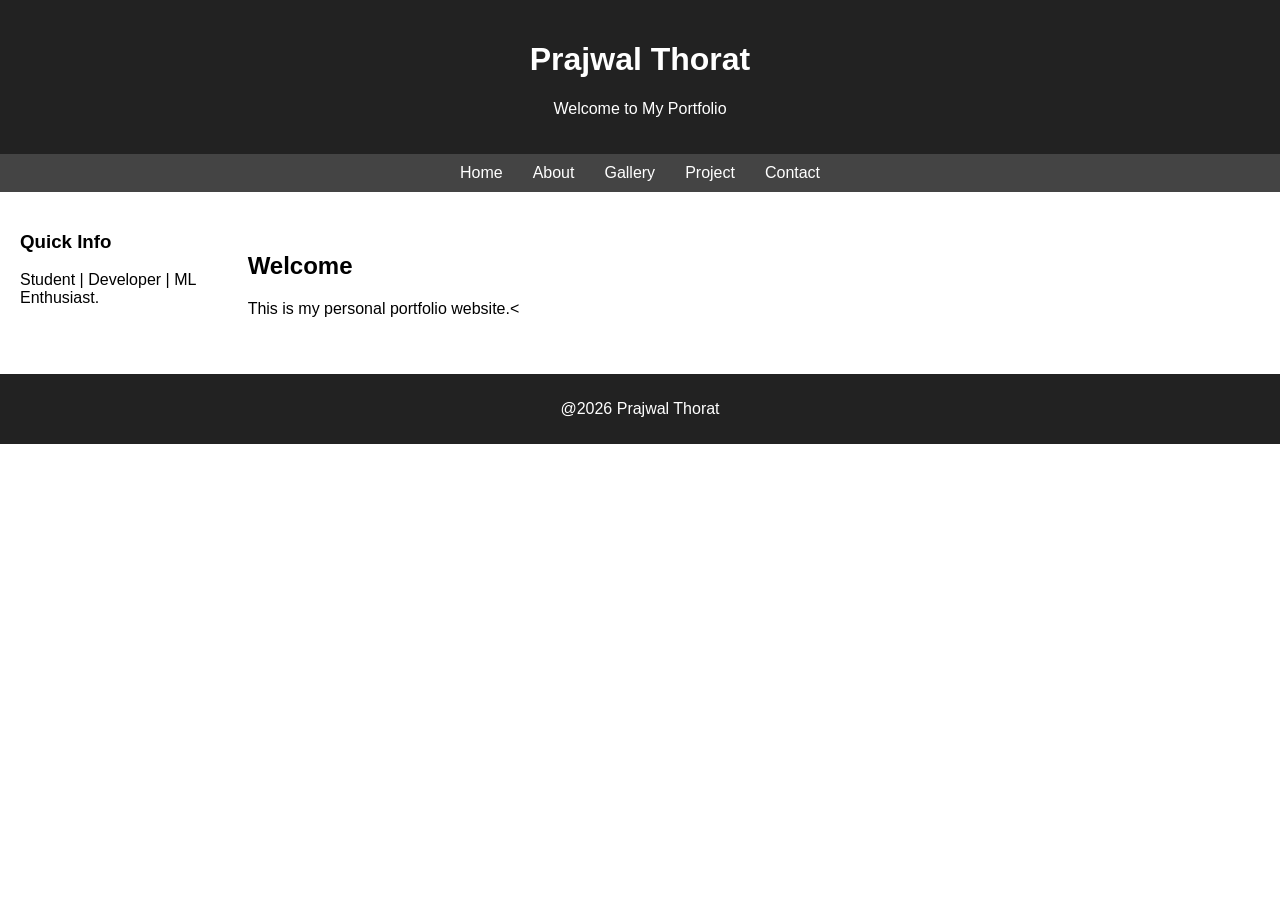
<file: index.html>
<!DOCTYPE html>
<html lang="en">
<head>
    <meta charset="UTF-8">
    <meta name="viewport" content="width=device-width, initial-scale=1.0">
    <title>My Portfolio</title>
    <link rel="stylesheet" href="css/style.css">
    <link rel="stylesheet" href="css/responsive.css">
</head>
<body>
    <header class="header">
        <h1>Prajwal Thorat</h1>
        <p>Welcome to My Portfolio</p>
    </header>
    <nav class="navbar">
        <ul class="nav-links">
            <li><a href="index.html">Home</a></li>
            <li><a href="about.html">About</a></li>
            <li><a href="gallery.html">Gallery</a></li>
            <li><a href="projects.html">Project</a></li>
            <li><a href="contact.html">Contact</a></li>
        </ul>
    </nav> 
    <main class="container">
        <aside class="sidebar">
            <h3>Quick Info</h3>
            <p>Student | Developer | ML Enthusiast.</p>
        </aside>

        <section class="content">
        <h2>Welcome</h2>
        <p>This is my personal portfolio website.<</p>
    </section>
    </main>

    
    <footer class="footer">
        <p>@2026 Prajwal Thorat</p>
    </footer>
    <script src="js/script.js"></script>
</body>
</html>
</file>
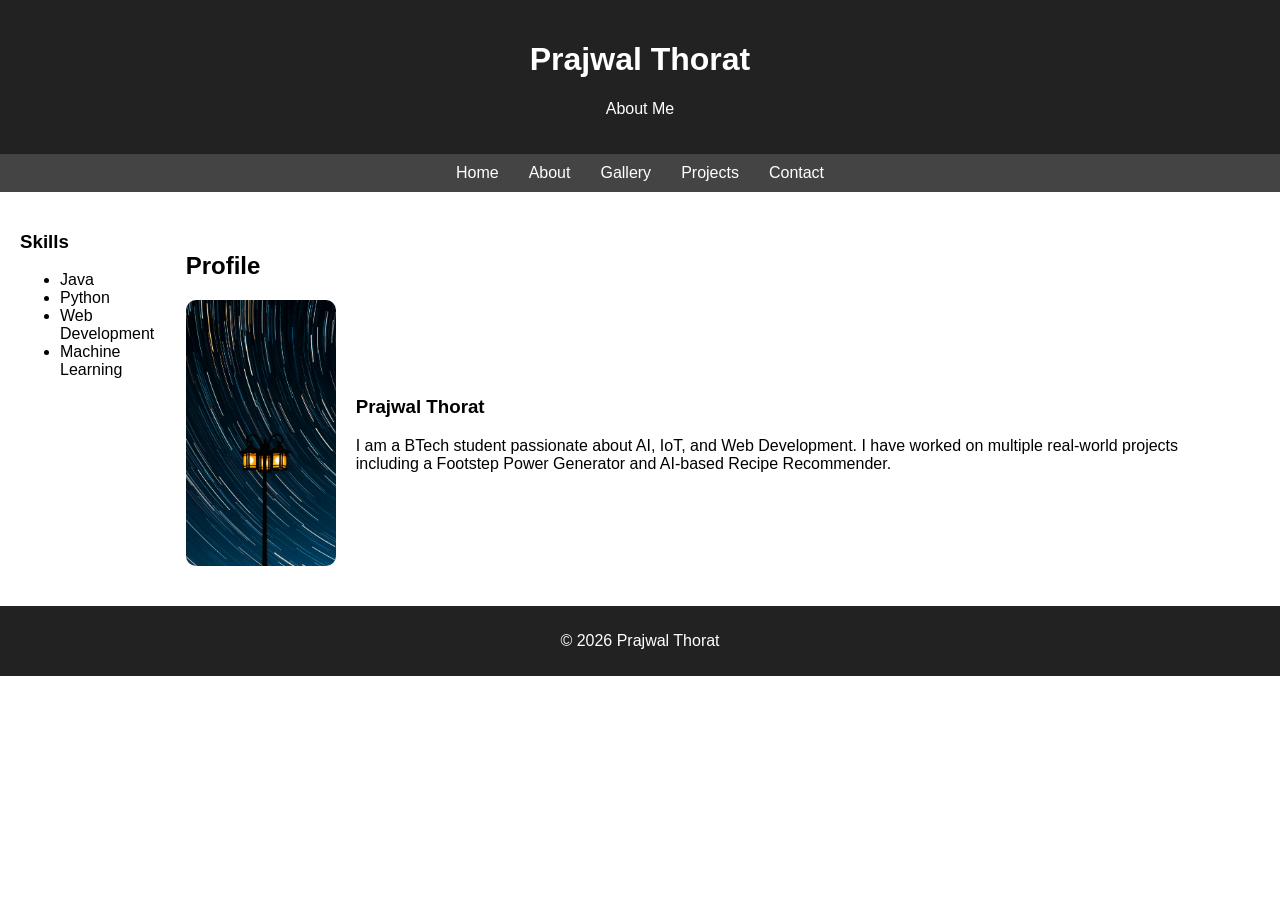
<file: about.html>
<!DOCTYPE html>
<html lang="en">
<head>
    <meta charset="UTF-8">
    <meta name="viewport" content="width=device-width, initial-scale=1.0">
    <title>About Me</title>

    <link rel="stylesheet" href="css/style.css">
</head>
<body>

    <header class="header">
        <h1>Prajwal Thorat</h1>
        <p>About Me</p>
    </header>

    <nav class="navbar">
        <ul class="nav-links">
            <li><a href="index.html">Home</a></li>
            <li><a href="about.html">About</a></li>
            <li><a href="gallery.html">Gallery</a></li>
            <li><a href="projects.html">Projects</a></li>
            <li><a href="contact.html">Contact</a></li>
        </ul>
    </nav>

    <main class="container">

        <aside class="sidebar">
            <h3>Skills</h3>
            <ul>
                <li>Java</li>
                <li>Python</li>
                <li>Web Development</li>
                <li>Machine Learning</li>
            </ul>
        </aside>

        <section class="content">
<h2>Profile</h2>

<div class="media">

    <img src="images/img1.jpg" alt="Profile Image">

    <div class="media-text">
        <h3>Prajwal Thorat</h3>
        <p>
            I am a BTech student passionate about AI, IoT, and Web Development.
            I have worked on multiple real-world projects including a Footstep Power Generator
            and AI-based Recipe Recommender.
        </p>
    </div>

</div>
        </section>

    </main>

    <footer class="footer">
        <p>© 2026 Prajwal Thorat</p>
    </footer>

</body>
</html>
</file>
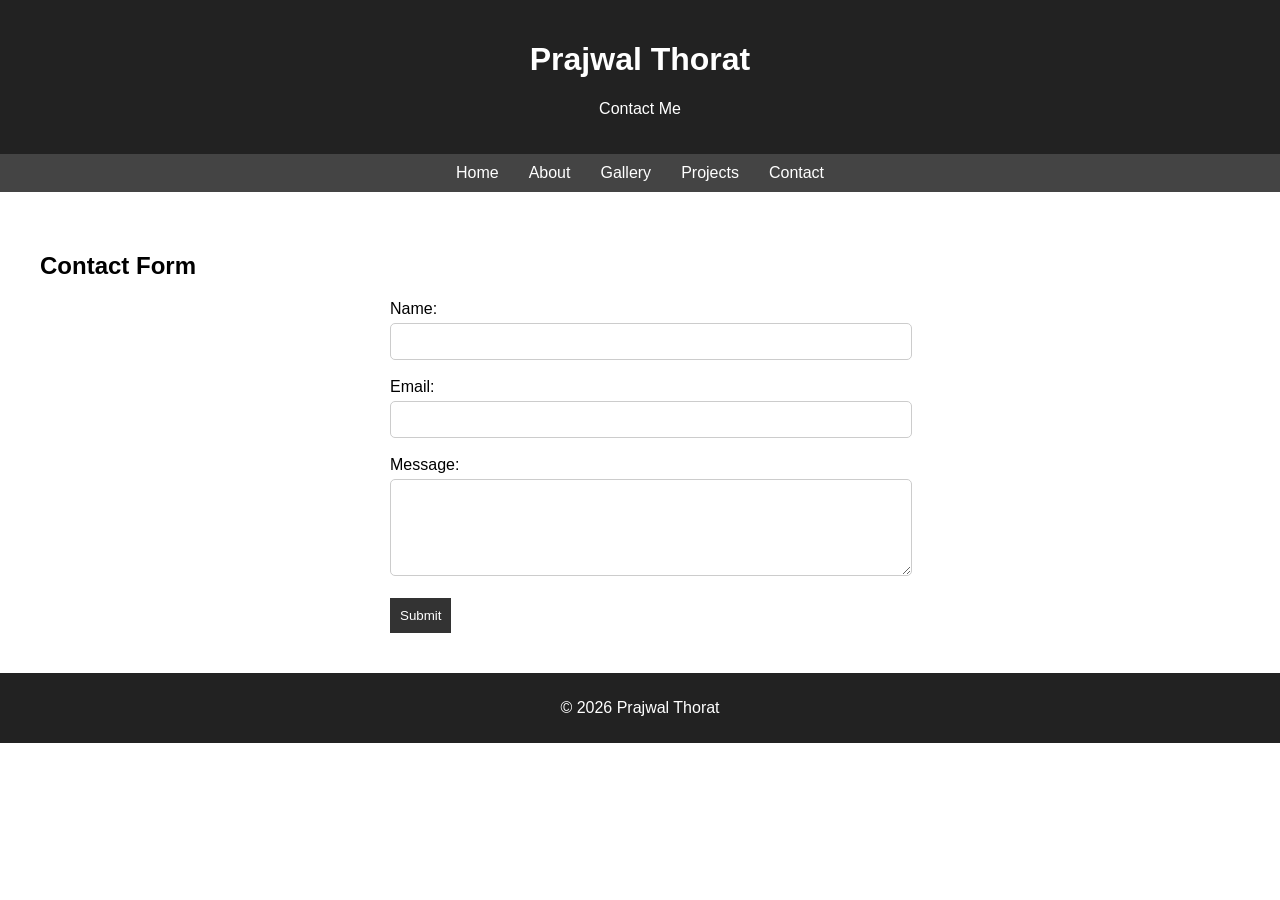
<file: contact.html>
<!DOCTYPE html>
<html lang="en">
<head>
    <meta charset="UTF-8">
    <meta name="viewport" content="width=device-width, initial-scale=1.0">
    <title>Contact</title>

    <link rel="stylesheet" href="css/style.css">
</head>
<body>

    <header class="header">
        <h1>Prajwal Thorat</h1>
        <p>Contact Me</p>
    </header>

    <nav class="navbar">
        <ul class="nav-links">
            <li><a href="index.html">Home</a></li>
            <li><a href="about.html">About</a></li>
            <li><a href="gallery.html">Gallery</a></li>
            <li><a href="projects.html">Projects</a></li>
            <li><a href="contact.html">Contact</a></li>
        </ul>
    </nav>

    <main class="container">

        <section class="content" style="width:100%">
            <h2>Contact Form</h2>

            <form id="contactForm">

                <label>Name:</label><br>
                <input type="text" name="name" required><br><br>

                <label>Email:</label><br>
                <input type="email" name="email" required><br><br>

                <label>Message:</label><br>
                <textarea name="message" rows="5" required></textarea><br><br>

                <button type="submit">Submit</button>

            </form>

        </section>

    </main>

    <footer class="footer">
        <p>© 2026 Prajwal Thorat</p>
    </footer>

</body>
</html>
</file>
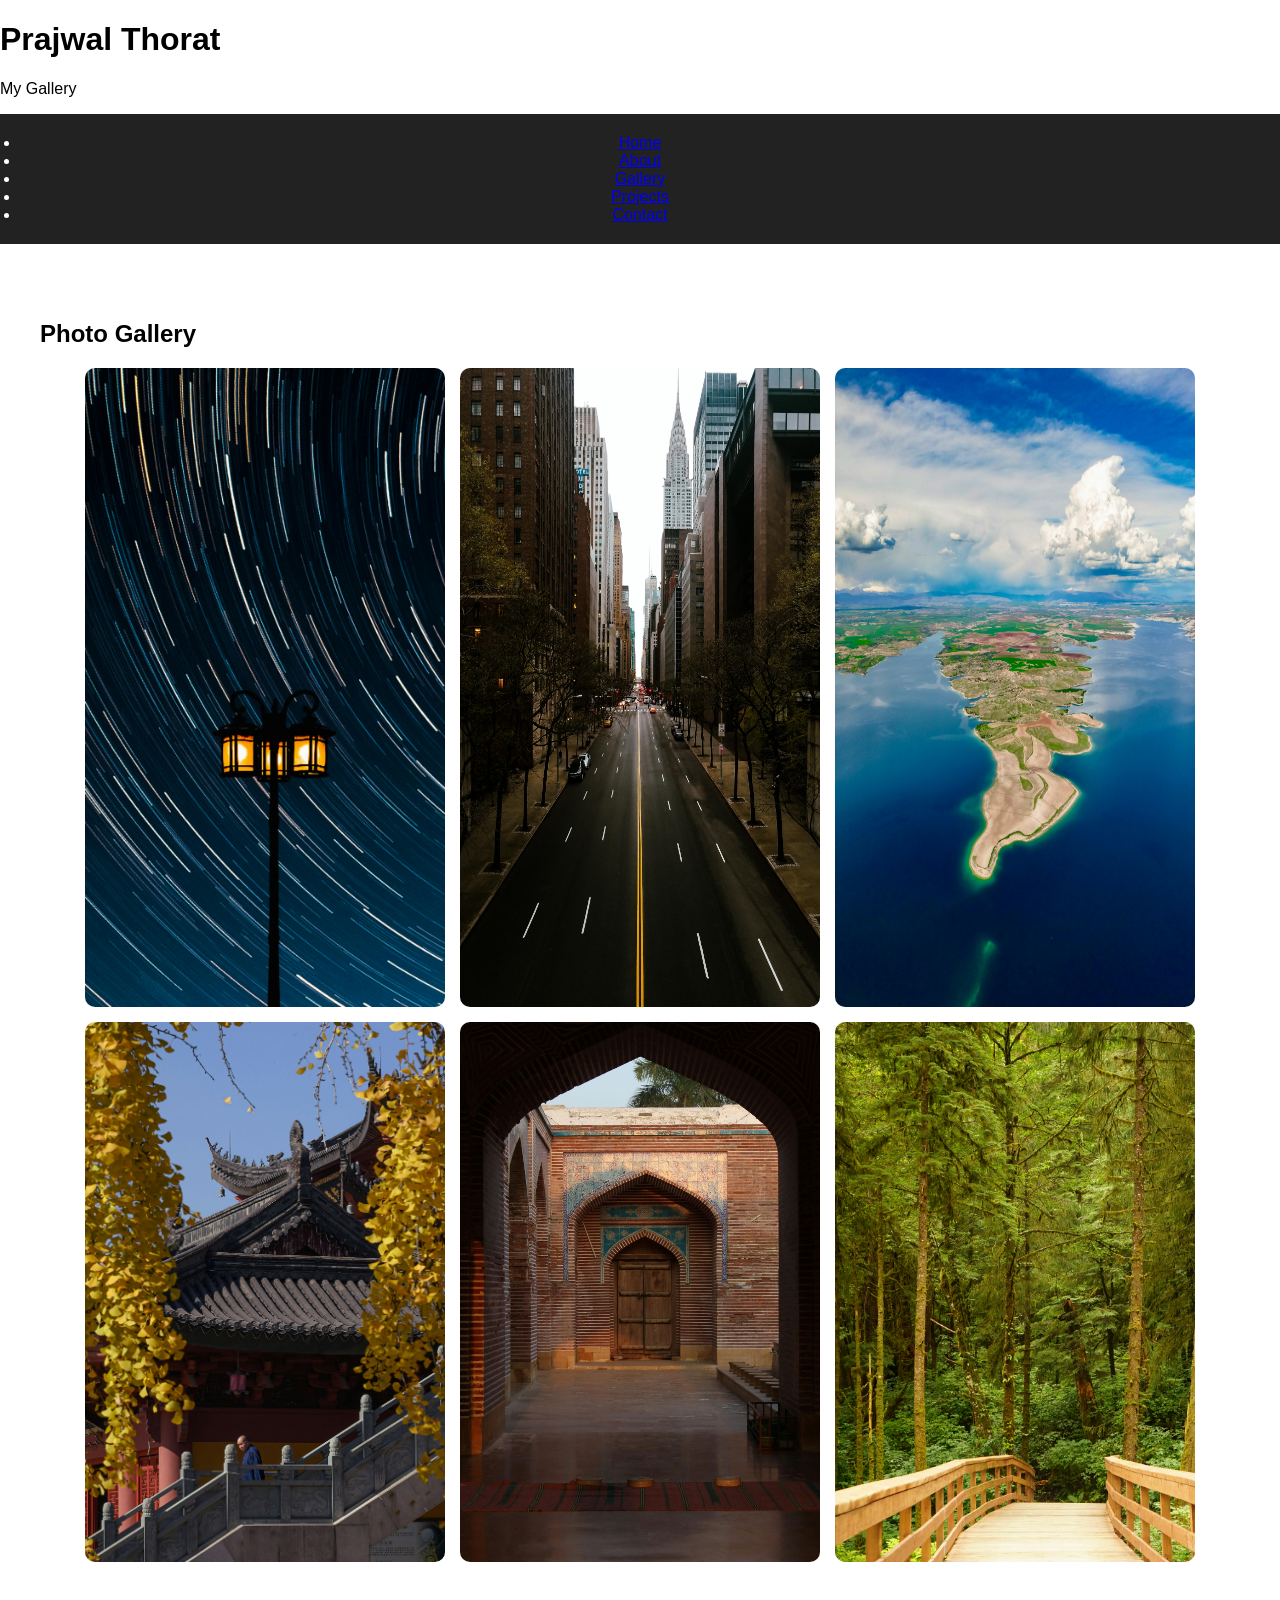
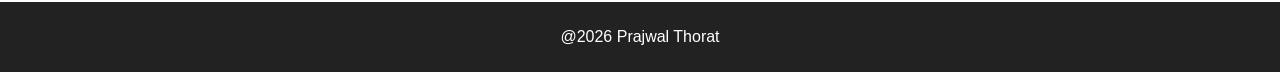
<file: gallery.html>
<!DOCTYPE html>
<html lang="en">
<head>
    <meta charset="UTF-8">
    <meta name="viewport" content="width=device-width, initial-scale=1.0">
    <title>Gallery</title>
    <link rel="stylesheet" href="css/style.css">
</head>
<body>
   <header>
    <h1>Prajwal Thorat</h1>
    <p>My Gallery</p>
   </header> 

   <nav>
    <ul class="header">
        <li><a href="index.html">Home</a></li>
            <li><a href="about.html">About</a></li>
            <li><a href="gallery.html">Gallery</a></li>
            <li><a href="projects.html">Projects</a></li>
            <li><a href="contact.html">Contact</a></li>
    </ul>
   </nav>
    
   <main class="container">
    <section class="content" style="width:100%">
        <h2>Photo Gallery</h2>
        <div class="gallery">
                <img src="images/img1.jpg">
                <img src="images/img2.jpg">
                <img src="images/img3.jpg">
                <img src="images/img4.jpg">
                <img src="images/img5.jpg">
                <img src="images/img6.jpg">
        </div>
    </section>
   </main>
   <footer class="footer">
    <p>@2026 Prajwal Thorat</p>
   </footer>
</body>
</html>
</file>
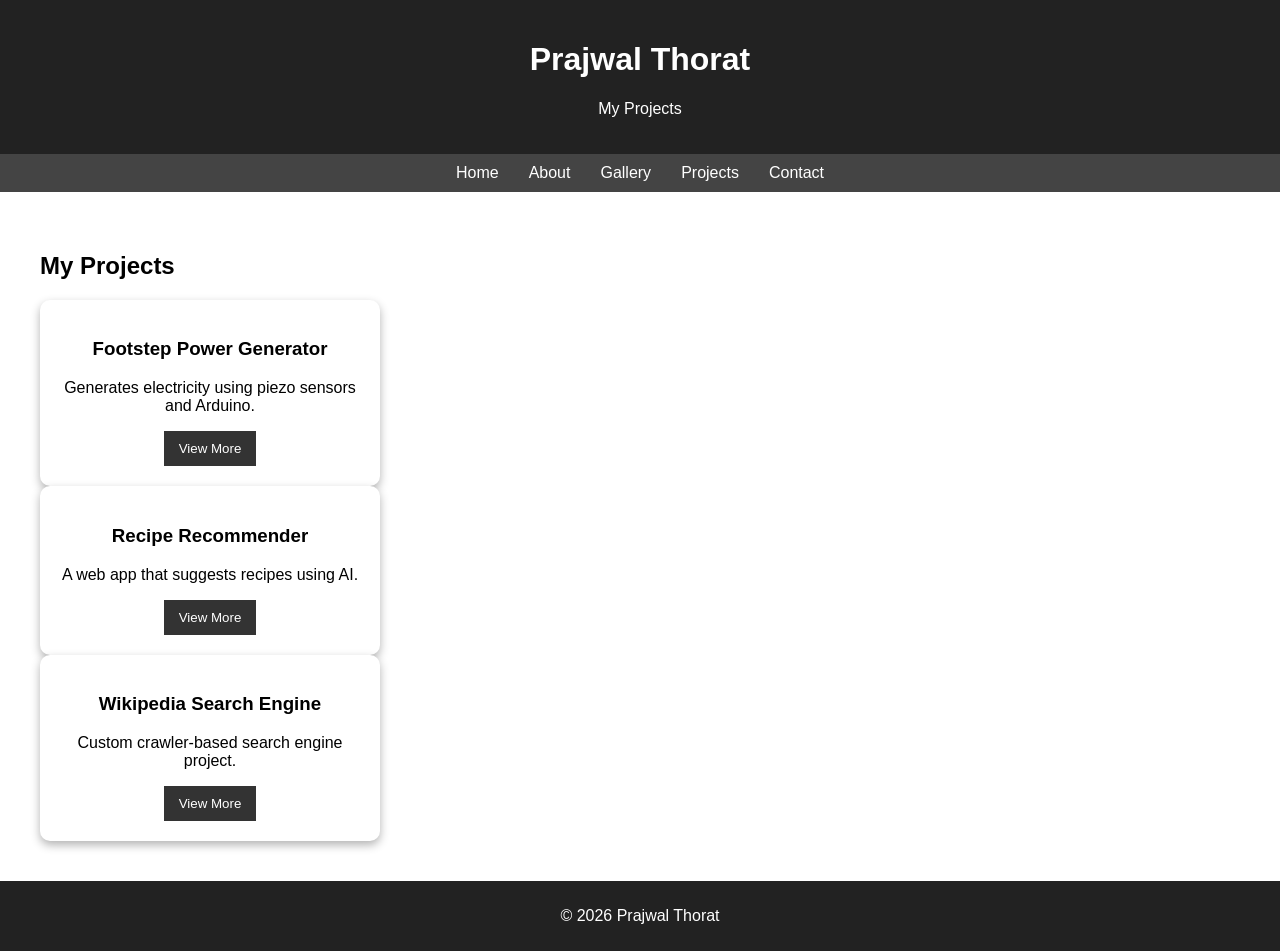
<file: projects.html>
<!DOCTYPE html>
<html lang="en">
<head>
    <meta charset="UTF-8">
    <meta name="viewport" content="width=device-width, initial-scale=1.0">
    <title>Projects</title>

    <link rel="stylesheet" href="css/style.css">
</head>
<body>

    <header class="header">
        <h1>Prajwal Thorat</h1>
        <p>My Projects</p>
    </header>

    <nav class="navbar">
        <ul class="nav-links">
            <li><a href="index.html">Home</a></li>
            <li><a href="about.html">About</a></li>
            <li><a href="gallery.html">Gallery</a></li>
            <li><a href="projects.html">Projects</a></li>
            <li><a href="contact.html">Contact</a></li>
        </ul>
    </nav>

    <main class="container">

        <section class="content" style="width:100%">
            <h2>My Projects</h2>

            <div class="projects">

                <!-- CARD 1 -->
                <div class="card">
                    <h3>Footstep Power Generator</h3>
                    <p>Generates electricity using piezo sensors and Arduino.</p>
                    <button>View More</button>
                </div>

                <!-- CARD 2 -->
                <div class="card">
                    <h3>Recipe Recommender</h3>
                    <p>A web app that suggests recipes using AI.</p>
                    <button>View More</button>
                </div>

                <!-- CARD 3 -->
                <div class="card">
                    <h3>Wikipedia Search Engine</h3>
                    <p>Custom crawler-based search engine project.</p>
                    <button>View More</button>
                </div>

            </div>

        </section>

    </main>

    <footer class="footer">
        <p>© 2026 Prajwal Thorat</p>
    </footer>

</body>
</html>
</file>
<file: css/style.css>
body {
    font-family: Arial;
    margin: 0;
}

.header{
    background: #222;
    color: white;
    text-align:center;
    padding: 20px;
}

.navbar{
    background: #444;
}

.nav-links{
    display:flex;
    justify-content:center;
    list-style: none;
    padding: 10px;
    margin: 0;
}
.nav-links li {
    margin: 0 15px;
}
.nav-links a {
    color: white;
    text-decoration: none;
}

.container{
    display:flex;
    justify-content:center;
    padding: 20px;

}
.content{
    padding: 20px;
    width:100%;
}

.footer{
    background:#222;
    color:white;
    text-align:center;
    padding:10px;
}

/* GALLERY */
.gallery {
    display: flex;           /* FLEXBOX */
    flex-wrap: wrap;         /* move to next row */
    gap: 15px;
    justify-content: center;
}

.gallery img {
    width: 30%;
    border-radius: 10px;
    transition: transform 0.3s, box-shadow 0.3s;
}

/* HOVER EFFECT 🔥 */
.gallery img:hover {
    transform: scale(1.1);
    box-shadow: 0px 4px 10px rgba(0,0,0,0.5);
}

.project{
    display:flex;
    gap:40px;
    justify-content: center;
    flex-wrap: wrap;   
}

.card{
    width:300px;
    background:#fff;
    padding: 20px;
    border-radius: 10px;
    box-shadow: 0px 4px 10px rgba(0,0,0,0.3);
    text-align: center;
    transition: transform 0.3s;
}

/* HOVER EFFECT */
.card:hover {
    transform: translateY(-10px);
}

/* BUTTON */
.card button {
    padding: 10px 15px;
    background: #333;
    color: white;
    border: none;
    cursor: pointer;
}

.card button:hover {
    background: #555;
}

/* MEDIA OBJECT */
.media {
    display: flex;              /* FLEXBOX */
    align-items: center;        /* vertical alignment */
    gap: 20px;
    margin-top: 20px;
}

/* IMAGE */
.media img {
    width: 150px;
    border-radius: 10px;
}

/* TEXT */
.media-text {
    flex: 1;
}

/* FORM */
form {
    max-width: 500px;
    margin: auto;
}

/* INPUT FIELDS */
input, textarea {
    width: 100%;
    padding: 10px;
    margin-top: 5px;
    border: 1px solid #ccc;
    border-radius: 5px;
}

/* BUTTON */
form button {
    background: #333;
    color: white;
    padding: 10px;
    border: none;
    cursor: pointer;
}

form button:hover {
    background: #555;
}
</file>
<file: css/responsive.css>
@media (max-width: 768px) {
    
    .container {
        flex-direction: column;   /* vertical layout */
    }

    .sidebar,
    .content {
        width: 100%;
    }

}
@media (max-width: 768px) {

    .nav-links {
        flex-direction: column;
        align-items: center;
    }

    .nav-links li {
        margin: 10px 0;
    }

}
@media (max-width: 768px) {

    .gallery img {
        width: 45%;
    }

}

@media (max-width: 480px) {

    .gallery img {
        width: 100%;
    }

}
@media (max-width: 768px) {

    .card {
        width: 100%;
    }

}
@media (max-width: 768px) {

    .media {
        flex-direction: column;
        text-align: center;
    }

}
</file>
